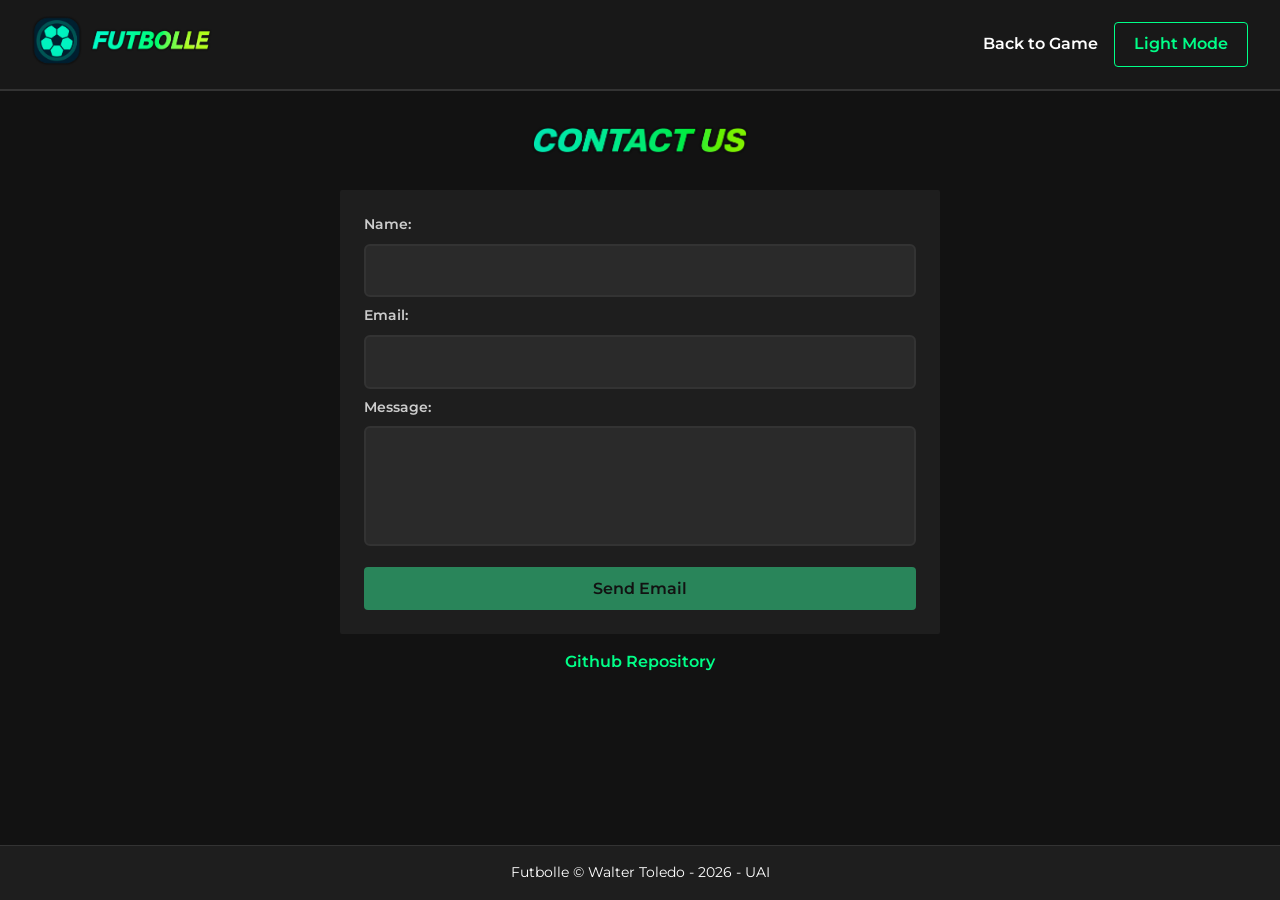
<file: contact.html>
<!DOCTYPE html>
<html lang="en">
<head>
    <meta charset="UTF-8">
    <meta name="viewport" content="width=device-width, initial-scale=1.0">
    <link rel="icon" type="image/png" href="img/favicon.png">
    <link rel="preconnect" href="https://fonts.googleapis.com">
    <link rel="preconnect" href="https://fonts.gstatic.com" crossorigin>
    <link href="https://fonts.googleapis.com/css2?family=Montserrat:wght@400;500;600;700&display=swap" rel="stylesheet">
    <link rel="stylesheet" href="css/reset.css">
    <link rel="stylesheet" href="css/styles.css">
    <title>Futbolle - Contact</title>
</head>
<body>
    <header class="main-header">
        <a href="/index.html" class="game-title"><img src="img/logo.png" alt="Futbolle" class="game-logo"></a>
        <nav class="main-nav">
            <a href="index.html" class="nav-link">Back to Game</a>
            <button id="theme-toggle-btn" class="btn theme-toggle-btn">Light Mode</button>
        </nav>
    </header>

    <main class="game-container">
        <section class="contact-section">
            <h2 class="section-title"><img src="img/contact-us.png" alt="Contact Us" class="contact-logo"></h2>
            <form id="contact-form" class="contact-form">

                <div class="form-group">
                    <label for="contact-name" class="form-label">Name:</label>
                    <input type="text" id="contact-name" class="search-input" autocomplete="off">
                </div>

                <div class="form-group">
                    <label for="contact-email" class="form-label">Email:</label>
                    <input type="text" id="contact-email" class="search-input" autocomplete="off">
                </div>

                <div class="form-group">
                    <label for="contact-message" class="form-label">Message:</label>
                    <textarea id="contact-message" class="search-input textarea-input"></textarea>
                </div>

                <button type="submit" id="btn-send-email" class="btn btn-primary">Send Email</button>
                <p id="contact-feedback" class="contact-feedback hidden"></p>
            </form>

            <div class="github-container">
                <a href="https://github.com/WalToledo/Futbolle-ProyectoFinalDesWeb" target="_blank" class="nav-link github-link">Github Repository</a>
            </div>
        </section>
    </main>

    <footer class="main-footer">
        <p class="footer-text">Futbolle &copy; Walter Toledo - 2026 - UAI</p>
    </footer>

    <script src="js/theme.js"></script>
    <script src="js/contact.js"></script>
</body>
</html>
</file>
<file: css/styles.css>
body{
    display: flex;
    flex-direction: column;
    align-items: center;
    min-height: 100vh;
    background-color: #121212;
    color: #ffffff;
    font-family: 'Montserrat', sans-serif;
    line-height: 1.5;
}

header{
    display: flex;
    justify-content: space-between;
    align-items: center;
    width: 100%;
    padding: 1rem 2rem;
    background-color: #181818;
    border-bottom: 2px solid #333333;
}

.game-logo {
    max-height: 50px;
    width: 100%;
    max-width: 25vw;
    min-width: 120px;
    object-fit: contain;
    object-position: left;
}

main{
    display: flex;
    flex-direction: column;
    align-items: center;
    flex: 1;
    width: 100%;
    max-width: 900px;
    padding: 2rem 1rem;

}

section {
    width: 100%;
    margin-bottom: 2rem;
}

footer{
    display: flex;
    justify-content: center;
    align-items: center;
    width: 100%;
    padding: 1rem;
    background-color: #1e1e1e;
    border-top: 1px solid #333333;
    color: #ffffff;
    font-size: 0.9rem;
}

.main-nav {
    display: flex;
    align-items: center;
}

.nav-link {
    color: #ffffff;
    text-decoration: none;
    font-weight: 600;
}

.game-info {
    display: flex;
    justify-content: space-around;
    align-items: center;
    padding: 1rem;
    background-color: #1e1e1e;
    border-radius: 8px;
}

.info-card {
    display: flex;
    flex-direction: column;
    align-items: center;
}

.search-container {
    position: relative;
    display: flex;
    flex-direction: column;
    width: 100%;
}

.search-input {
    width: 100%;
    padding: 0.8rem 1rem;
    border: 2px solid #333333;
    border-radius: 6px;
    background-color: #2a2a2a;
    color: #ffffff;
    font-size: 1rem;
}

.board-header{
    display: flex;
    justify-content: space-between;
    width: 100%;
    padding: 0.5rem;
    border-bottom: 2px solid #444444;
    font-weight: 500;
    text-align: center;
}

.column-header {
    flex: 1;
    text-align: center;
}

.board-grid{
    display: flex;
    flex-direction: column;
    gap:0.5rem;
    width: 100%;
    margin-top: 0.5rem;
}

.autocomplete-list{
    position: absolute;
    top: 100%;
    left: 0;
    display: flex;
    flex-direction: column;
    width: 100%;
    max-height: 200px;
    margin-top: 0.25rem;
    border: 1px solid #444444;
    border-radius: 6px;
    background-color: #2a2a2a;
    overflow-y: auto;
    z-index: 10;
}

.autocomplete-item{
    display: flex;
    align-items: center;
    padding: 0.75rem 1rem;
    background-color: #2a2a2a;
    color: #ffffff;
    cursor: pointer;
    border-bottom: 1px solid #333333;
}

.attempt-row{
    display:flex;
    justify-content: space-between;
    width: 100%;
    gap:0.25rem
}

.attribute-box {
    display: flex;
    justify-content: center;
    align-items: center;
    flex: 1;
    min-height: 50px;
    padding: 0.25rem;
    border-radius: 4px;
    font-weight: 600;
    text-align: center;
    word-break:normal;
}

.correct {
    background-color: #2e7d32;
    color: #ffffff;
}

.incorrect {
    background-color: #c62828;
    color: #ffffff;
}

.name-box {
    background-color: #00009c;
    color: #ffffff;
}

.hidden {
    display: none !important;
}

.btn {
    padding: 0.6rem 1.2rem;
    border: none;
    border-radius: 4px;
    font-weight: 600;
    cursor: pointer;
}

.btn-primary {
    background-color: #29855a;
    color: #121212;
}

.btn-secondary {
    background-color: #444444;
    color: #ffffff;
}

.contact-section{
    display: flex;
    flex-direction: column;
    align-items: center;
    width: 100%;
    max-width: 600px;
}

.section-title{
    margin-bottom: 1.5rem;
    font-size: 1.8rem;
    font-weight: 700;
    color: #29855a;
}

.contact-form{
    display: flex;
    flex-direction: column;
    gap: 0.5rem;
    width: 100%;
    padding: 1.5rem;
    background-color: #1e1e1e;
    border-radius: 2px;
}

.contact-logo {
    max-height: 30px;
    width: 100%;
    max-width: 25vw;
    min-width: 120px;
    object-fit: contain;
    object-position: center;
}

.form-group{
    display: flex;
    flex-direction: column;
    gap: 0.5rem;
}

.form-label{
    font-size: 0.9rem;
    font-weight: 600;
    color: #cccccc;
}

.textarea-input{
    min-height: 120px;
    resize:none;
    font-family: 'Montserrat', sans-serif;
}

.contact-feedback{
    margin-top: 1rem;
    color: #c62828;
    text-align: center;
    font-weight: 600;
}

#btn-send-email{
    margin-top: 0.8rem;
}

.github-container{
    margin-top: 1rem;
}

.github-link {
    margin-top: 1rem;
    color: #00ff88;
}

.modal-overlay {
    position: fixed;
    top: 0;
    left: 0;
    display: flex;
    justify-content: center;
    align-items: center;
    width: 100vw;
    height: 100vh;
    background-color: #000000b3;
    z-index: 100;
}

.modal-content {
    display: flex;
    flex-direction: column;
    align-items: center;
    width: 90%;
    max-width: 450px;
    padding: 2rem;
    border-radius: 8px;
    background-color: #1e1e1e;
    text-align: center;
}

.modal-title {
    margin-bottom: 1rem;
    color: #29855a;
    font-size: 1.5rem;
    font-weight: 700;
}

.modal-message {
    margin-bottom: 1.5rem;
    color: #dddddd;
    font-size: 1rem;
    line-height: 1.4;
}

.modal-actions {
    display: flex;
    gap: 1rem;
}

.modal-input {
    margin-bottom: 1rem;
}
.modal-error {
    color: #c62828;
    margin-bottom: 1rem;
    font-weight: 600;
    font-size: 0.9rem;
}

.theme-toggle-btn {
    margin-left: 1rem;
    background-color: transparent;
    border: 1px solid #00ff88;
    color: #00ff88;
}

body.light-mode {
    background-color: #f4f4f4;
    color: #121212;
}
body.light-mode header,
body.light-mode footer,
body.light-mode .game-info,
body.light-mode .contact-form,
body.light-mode .modal-content {
    background-color: #ffffff;
    border-color: #dddddd;
}
body.light-mode .search-input,
body.light-mode .autocomplete-item,
body.light-mode .autocomplete-list {
    background-color: #ffffff;
    color: #121212;
    border-color: #cccccc;
}
body.light-mode .nav-link,
body.light-mode .info-label,
body.light-mode .form-label,
body.light-mode .modal-message {
    color: #121212;
}
body.light-mode .theme-toggle-btn {
    border-color: #29855a;
    color: #29855a;
}

.history-btn {
    margin-left: 1rem;
    background-color: transparent;
    border: 1px solid #00ff88;
    color: #00ff88;
}
.history-content {
    max-width: 700px;
    width: 95%;
}
.history-controls {
    display: flex;
    gap: 1rem;
    margin-bottom: 1rem;
}
.history-table-container {
    width: 100%;
    max-height: 300px;
    overflow-y: auto;
    margin-bottom: 1rem;
}
.history-table {
    width: 100%;
    border-collapse: collapse;
    text-align: left;
}
.history-table th,
.history-table td {
    padding: 0.5rem;
    border-bottom: 1px solid #444444;
    font-size: 0.9rem;
}
.history-table th {
    color: #00ff88;
    font-weight: 600;
}
.empty-history {
    text-align: center;
    padding: 1rem;
}
body.light-mode .history-btn {
    border-color: #29855a;
    color: #29855a;
}
body.light-mode .history-table th,
body.light-mode .history-table td {
    border-bottom-color: #cccccc;
}
body.light-mode .history-table th {
    color: #29855a;
}

.extra-clues-section {
    display: flex;
    flex-direction: column;
    align-items: center;
    width: 100%;
    margin-bottom: 1rem;
}
.secret-photo {
    width: 150px;
    height: 150px;
    border-radius: 8px;
    border: 2px solid #444444;
    background-color: #2a2a2a;
    object-fit: cover;
}
.blur-8 { filter: blur(24px); }
.blur-7 { filter: blur(21px); }
.blur-6 { filter: blur(18px); }
.blur-5 { filter: blur(15px); }
.blur-4 { filter: blur(12px); }
.blur-3 { filter: blur(9px); }
.blur-2 { filter: blur(6px); }
.blur-1 { filter: blur(3px); }
.blur-0 { filter: blur(0px); }
.medium-clues {
    display: flex;
    gap: 0.5rem;
    flex-wrap: wrap;
    justify-content: center;
}
.clue-badge {
    background-color: #29855a;
    color: #121212;
    padding: 0.5rem 1rem;
    border-radius: 4px;
    font-weight: 600;
    font-size: 0.9rem;
}
.hidden-hard-mode {
    background-color: #121212 !important;
    color: #444444 !important;
    border: 1px dashed #444444;
}

@media (max-width: 600px) {
    header {
        padding: 0.8rem 0.5rem;
    }
    .game-logo {
        max-height: 25px;
    }
    .nav-link {
        font-size: 0.8rem;
    }
    .btn {
        padding: 0.4rem 0.6rem;
        font-size: 0.75rem;
    }
    .theme-toggle-btn, .history-btn {
        margin-left: 0.4rem;
    }
    .column-header {
        font-size: 0.75rem;
    }
    .attribute-box {
        height: 40px;
        font-size: 0.75rem;
        padding: 0 0.2rem;
    }
}
</file>
